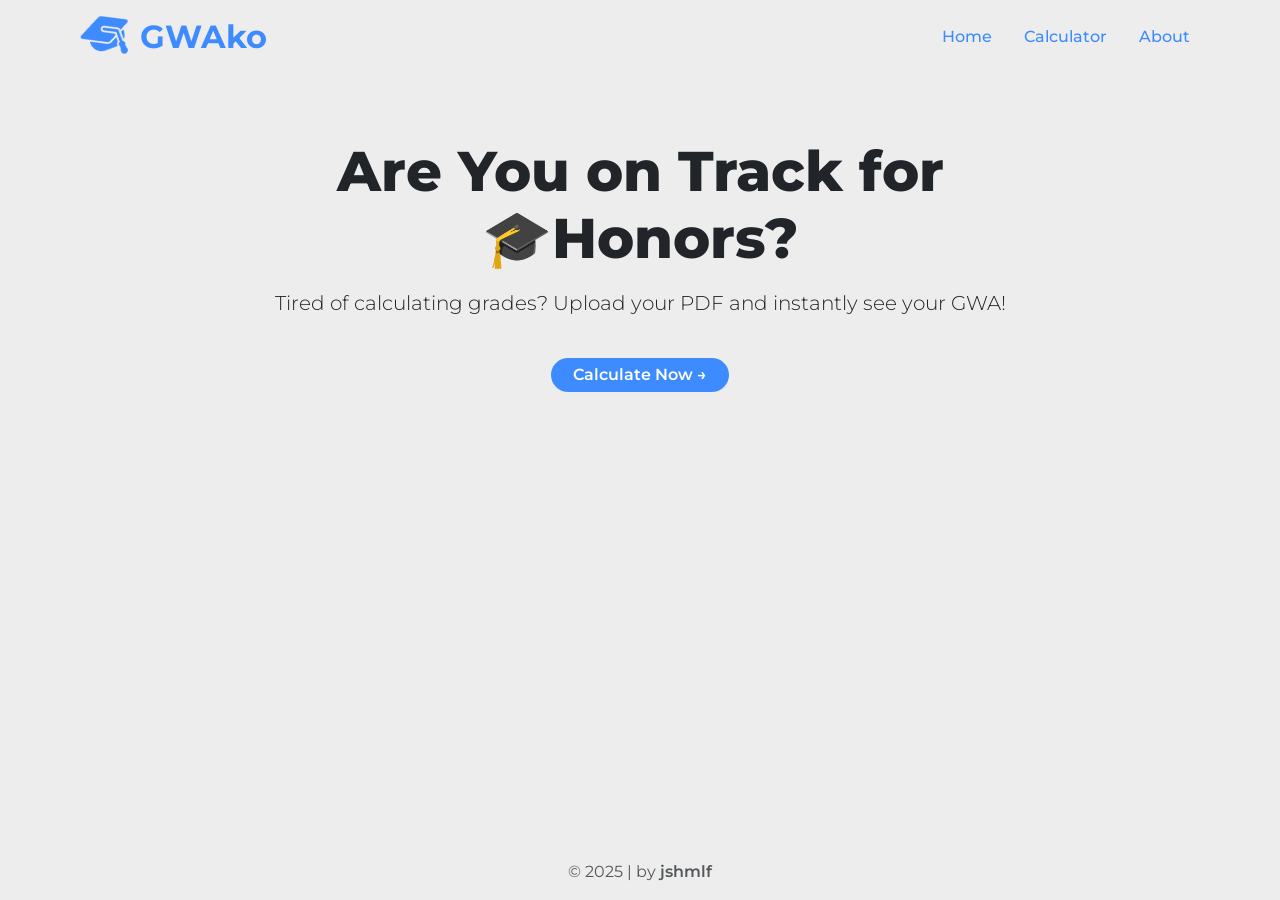
<file: index.html>
<!DOCTYPE html>
<html lang="en">

<head>
    <meta charset="UTF-8" />
    <meta name="viewport" content="width=device-width, initial-scale=1.0" />
    <title>GWAko</title>
    <link rel="icon" href="assets/PSULogo.png" type="image/x-icon">
    <link href="https://cdn.jsdelivr.net/npm/bootstrap@5.3.7/dist/css/bootstrap.min.css" rel="stylesheet"
        integrity="sha384-LN+7fdVzj6u52u30Kp6M/trliBMCMKTyK833zpbD+pXdCLuTusPj697FH4R/5mcr" crossorigin="anonymous">
    <link rel="stylesheet" href="https://cdnjs.cloudflare.com/ajax/libs/font-awesome/6.7.2/css/all.min.css" />
    <link rel="stylesheet" href="style/style.css">
    <link href="https://cdn.jsdelivr.net/npm/aos@2.3.4/dist/aos.css" rel="stylesheet">
</head>

<body>
    <div class="wrapper">
        <!-- Navbar -->
        <nav class="navbar navbar-expand-lg">
            <div class="container">
                <!-- Logo Section -->
                <a class="navbar-brand d-flex align-items-center gap-2" href="">
                    <img src="assets/gwako_logo.png" alt="GWAko logo" />
                    <span class="logo-text">GWAko</span>
                </a>

                <!-- Toggler for mobile -->
                <button class="navbar-toggler custom-toggler" type="button" data-bs-toggle="collapse"
                    data-bs-target="#navbarNav" aria-controls="navbarNav" aria-expanded="false"
                    aria-label="Toggle navigation">
                    <span class="navbar-toggler-icon"></span>
                </button>

                <!-- Navigation Links -->
                <div class="collapse navbar-collapse justify-content-end text-end" id="navbarNav">
                    <ul class="navbar-nav">
                        <li class="nav-item">
                            <a class="nav-link" aria-current="page" href="">Home</a>
                        </li>
                        <li class="nav-item">
                            <a class="nav-link" href="#calculator">Calculator</a>
                        </li>
                        <li class="nav-item">
                            <a class="nav-link" href="#about">About</a>
                        </li>
                    </ul>
                </div>
            </div>
        </nav>

        <section class="intro-section">
            <div class="container text-center">
                <h1 class=" mb-3" data-aos="fade-up">Are You on Track for <br>🎓Honors?</h1>
                <p class="lead" data-aos="fade-up" data-aos-delay="150">Tired of calculating grades? Upload your PDF and
                    instantly see your GWA!</p>
                <button id="start-calc-btn" class="btn btn-lg btn-primary" type="button" data-aos="zoom-in"
                    data-aos-delay="300">Calculate Now →</button>
            </div>
        </section>
        <section id="calculator" class="upload-section d-none">
            <div class="container">
                <div class="progress-steps d-flex justify-content-center gap-5 mb-4">
                    <div class="step active">1. Upload PDF</div>
                    <div class="step">2. Result</div>
                </div>

                <div id="calc-header" class="mb-4">
                    <h2 class="text-center fw-bold mb-3" data-aos="fade-down">LET'S CALCULATE YOUR GWA!</h2>
                </div>

                <div id="drop-zone" class="drop-zone text-center p-5 rounded-1">
                    <div id="upload-placeholder">
                        <p class="mb-0">
                            Drag and drop your PDF here or browse
                        </p>
                    </div>

                    <div id="uploaded-file" class="d-none mt-3">
                        <i class="fas fa-file-pdf fa-3x text-danger"></i>
                        <p id="file-name" class="mt-2 mb-1"></p>
                        <button id="remove-file" class="btn btn-sm btn-outline-danger">Remove</button>
                    </div>

                    <input type="file" id="fileUpload" accept="application/pdf" hidden />
                </div>
                <button id="continue-btn" class="btn btn-lg btn-primary" type="button">Continue</button>


                <div id="upload-error" class="text-danger mt-2 d-none">
                    Please upload a PDF file before continuing.
                </div>
                <!-- Result Output -->
                <div id="result-section" class="d-none mt-5 text-center">
                    <h3 class="rslt fw-bold mb-3">Your Result</h3>
                    <div id="gwa-result" class="fw-semibold mb-3"></div>
                    <button id="reupload-btn" class="btn btn-outline-secondary">Upload Another PDF</button>
                </div>

            </div>
        </section>

        <section id="about">
            <h2 class="fw-bold text-center mb-4">About This Website</h2>
            <div class="about-section text-center fs-5">
                <p>
                    This <bold>GWAKo</bold> is a General Weighted Average (GWA) acalculator designed to help Pangasinan
                    State
                    University (PSU) students estimate their
                    GWA based on their academic records.
                </p>
                <p>
                    The system analyzes the grades directly from a PDF copy of your transcript or grade report — no need
                    to manually input
                    your subjects. It automatically computes your GWA while excluding non-academic subjects like PE and
                    NSTP.
                </p>
                <p>
                    Honor eligibility (Summa Cum Laude, Magna Cum Laude, Cum Laude, and With Academic Distinction) is
                    also evaluated using PSU’s
                    official rules
                    and standards.
                </p>
                <p>
                    The computation logic and Latin Honor qualification rules are based on the <bold>PSU Student's
                        Handbook.</bold>
                </p>
            </div>
        </section>
    </div>

    <!-- Footer -->
    <footer class="text-center text-muted py-3">
        &copy; 2025 | by <span class="sb">jshmlf</span>
    </footer>

    <script src="https://cdn.jsdelivr.net/npm/bootstrap@5.3.7/dist/js/bootstrap.bundle.min.js"
        integrity="sha384-ndDqU0Gzau9qJ1lfW4pNLlhNTkCfHzAVBReH9diLvGRem5+R9g2FzA8ZGN954O5Q"
        crossorigin="anonymous"></script>
    <script src="src/script.js"></script>
    <!-- AOS JS -->
    <script src="https://cdn.jsdelivr.net/npm/aos@2.3.4/dist/aos.js"></script>
    <script>
        AOS.init();
    </script>
</body>

</html>
</file>
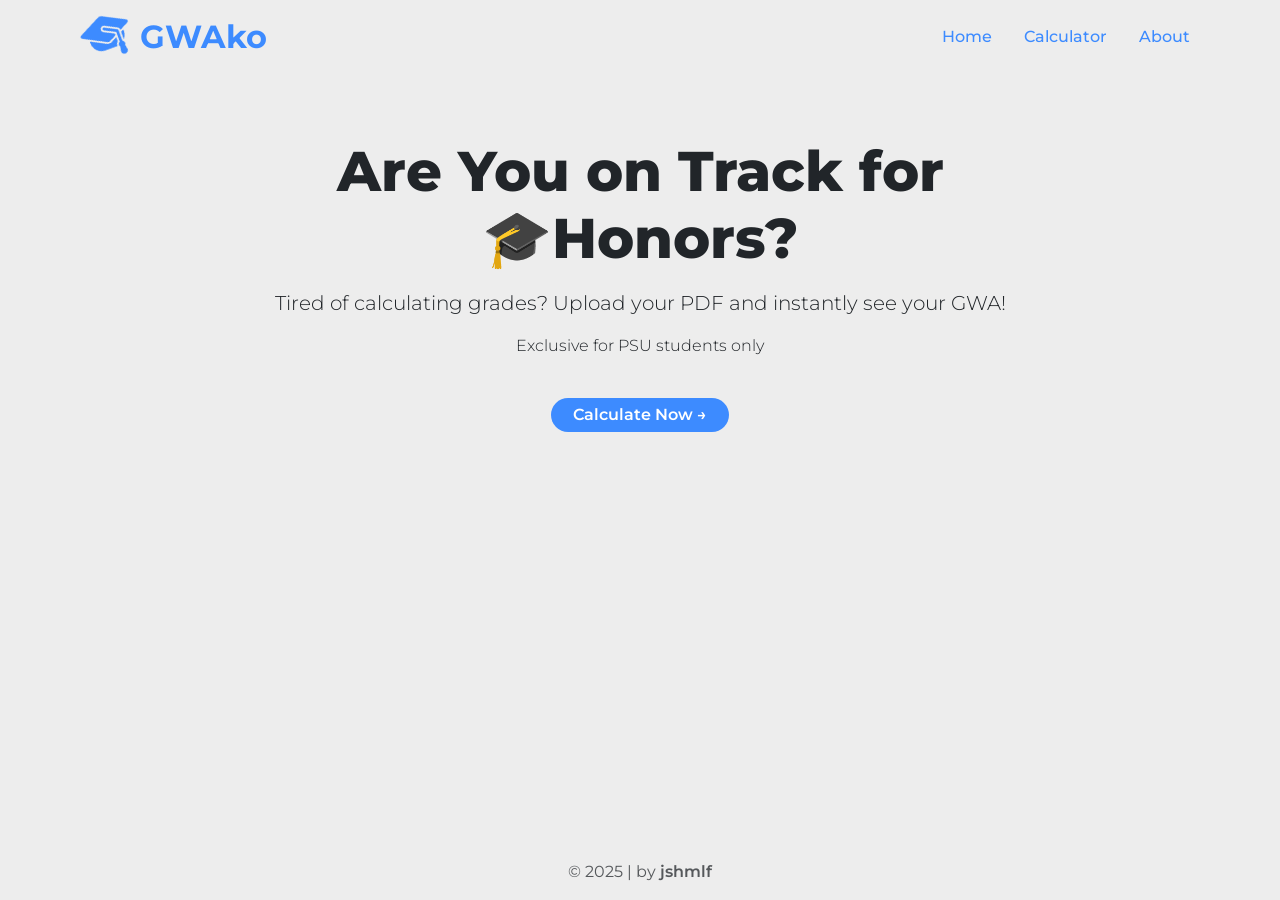
<file: static/index.html>
<!DOCTYPE html>
<html lang="en">

<head>
    <meta charset="UTF-8" />
    <meta name="viewport" content="width=device-width, initial-scale=1.0" />
    <title>GWAko</title>
    <link rel="icon" href="assets/PSULogo.png" type="image/x-icon">
    <link href="https://cdn.jsdelivr.net/npm/bootstrap@5.3.7/dist/css/bootstrap.min.css" rel="stylesheet"
        integrity="sha384-LN+7fdVzj6u52u30Kp6M/trliBMCMKTyK833zpbD+pXdCLuTusPj697FH4R/5mcr" crossorigin="anonymous">
    <link rel="stylesheet" href="https://cdnjs.cloudflare.com/ajax/libs/font-awesome/6.7.2/css/all.min.css" />
    <link rel="stylesheet" href="style/style.css">
    <link href="https://cdn.jsdelivr.net/npm/aos@2.3.4/dist/aos.css" rel="stylesheet">
</head>

<body>
    <div class="wrapper">
        <!-- Navbar -->
        <nav class="navbar navbar-expand-lg">
            <div class="container">
                <!-- Logo Section -->
                <a class="navbar-brand d-flex align-items-center gap-2" href="">
                    <img src="assets/gwako_logo.png" alt="GWAko logo" />
                    <span class="logo-text">GWAko</span>
                </a>

                <!-- Toggler for mobile -->
                <button class="navbar-toggler custom-toggler" type="button" data-bs-toggle="collapse"
                    data-bs-target="#navbarNav" aria-controls="navbarNav" aria-expanded="false"
                    aria-label="Toggle navigation">
                    <span class="navbar-toggler-icon"></span>
                </button>

                <!-- Navigation Links -->
                <div class="collapse navbar-collapse justify-content-end text-end" id="navbarNav">
                    <ul class="navbar-nav">
                        <li class="nav-item">
                            <a class="nav-link" aria-current="page" href="">Home</a>
                        </li>
                        <li class="nav-item">
                            <a class="nav-link" href="#calculator">Calculator</a>
                        </li>
                        <li class="nav-item">
                            <a class="nav-link" href="#about">About</a>
                        </li>
                    </ul>
                </div>
            </div>
        </nav>

        <section class="intro-section">
            <div class="container text-center">
                <h1 class=" mb-3" data-aos="fade-up">Are You on Track for <br>🎓Honors?</h1>
                <p class="lead" data-aos="fade-up" data-aos-delay="150">Tired of calculating grades? Upload your PDF and
                    instantly see your GWA!</p>
                <p class="lead2" data-aos="fade-up" data-aos-delay="200">Exclusive for PSU students only</p>
                <button id="start-calc-btn" class="btn btn-lg btn-primary" type="button" data-aos="zoom-in"
                    data-aos-delay="300">Calculate Now →</button>
            </div>
        </section>

        <section id="calculator" class="upload-section">
            <div class="container">
                <div class="progress-steps d-flex justify-content-center gap-5 mb-4">
                    <div class="step active">1. Upload PDF</div>
                    <div class="step">2. Result</div>
                </div>

                <div id="calc-header" class="mb-4">
                    <h2 class="text-center fw-bold mb-3" data-aos="fade-down">LET'S CALCULATE YOUR GWA!</h2>
                </div>

                <div id="drop-zone" class="drop-zone text-center p-5 rounded-1">
                    <div id="upload-placeholder">
                        <p class="mb-0">
                            Drag and drop your PDF here or browse
                        </p>
                    </div>

                    <div id="uploaded-file" class="d-none mt-3">
                        <i class="fas fa-file-pdf fa-3x text-danger"></i>
                        <p id="file-name" class="mt-2 mb-1"></p>
                        <button id="remove-file" class="btn btn-sm btn-outline-danger">Remove</button>
                    </div>

                    <input type="file" id="fileUpload" accept="application/pdf" hidden />
                </div>
                <button id="continue-btn" class="btn btn-lg btn-primary" type="button">Continue</button>

                <div id="upload-error" class="text-danger mt-2 d-none">
                    Please upload a PDF file before continuing.
                </div>

                <div class="text-center mt-4">
                    <button type="button" class="btn btn-outline-info" data-bs-toggle="modal"
                        data-bs-target="#samplePDFModal">
                        View Sample PDF
                    </button>
                </div>

                <div class="modal fade" id="samplePDFModal" tabindex="-1" aria-labelledby="samplePDFModalLabel"
                    aria-hidden="true">
                    <div class="modal-dialog modal-dialog-centered modal-lg fade-up-modal">
                        <div class="modal-content">
                            <div class="modal-header">
                                <h5 class="modal-title fw-semibold" id="samplePDFModalLabel">Sample PDF Format</h5>
                                <button type="button" class="btn-close" data-bs-dismiss="modal"
                                    aria-label="Close"></button>
                            </div>
                            <div class="modal-body text-center">
                                <img src="assets/sample.png" alt="Sample PDF Format" class="img-fluid rounded shadow">
                            </div>
                        </div>
                    </div>
                </div>



                <!-- Result Output -->
                <div id="progress-container" class="progress my-3 d-none" style="height: 20px;">
                    <div id="upload-progress" class="progress-bar progress-bar-striped progress-bar-animated"
                        role="progressbar" style="width: 0%">0%</div>
                </div>
                <div id="result-section" class="d-none mt-5 text-center">
                    <h3 class="rslt fw-bold mb-3">Your Result</h3>
                    <div id="gwa-result" class="fw-semibold mb-3"></div>
                    <button id="reupload-btn" class="btn btn-outline-secondary">Upload Another PDF</button>
                </div>

            </div>
        </section>

        <section id="about">
            <h2 class="fw-bold text-center mb-4">About</h2>
            <div class="about-section text-center fs-5">
                <p>
                    This <bold>GWAKo</bold> is a General Weighted Average (GWA) calculator designed to help Pangasinan
                    State
                    University (PSU) students, specially those graduating students, estimate their
                    GWA based on their academic records.
                </p>
                <p>
                    The system analyzes the grades directly from a PDF copy of your transcript or grade report, no need
                    to manually input
                    your subjects. It automatically computes your GWA while excluding non-academic subjects like PE and
                    NSTP.
                </p>
                <p>
                    Honor eligibility (Summa Cum Laude, Magna Cum Laude, Cum Laude, and With Academic Distinction) is
                    also evaluated using PSU’s
                    official rules
                    and standards.
                </p>
                <p>
                    The computation logic and Latin Honor qualification rules are based on the <bold>PSU Student's
                        Handbook.</bold>
                </p>
            </div>
        </section>
    </div>

    <!-- Footer -->
    <footer class="text-center text-muted py-3">
        &copy; 2025 | by <span class="sb">jshmlf</span>
    </footer>

    <script src="https://cdn.jsdelivr.net/npm/bootstrap@5.3.7/dist/js/bootstrap.bundle.min.js"
        integrity="sha384-ndDqU0Gzau9qJ1lfW4pNLlhNTkCfHzAVBReH9diLvGRem5+R9g2FzA8ZGN954O5Q"
        crossorigin="anonymous"></script>
    <script src="src/script.js"></script>
    <script src="https://cdn.jsdelivr.net/npm/aos@2.3.4/dist/aos.js"></script>
    <script>
        AOS.init();
    </script>
</body>

</html>
</file>
<file: style/style.css>
@import url('https://fonts.googleapis.com/css2?family=Montserrat:ital,wght@0,100..900;1,100..900&display=swap');

:root {
    --color-primary: #3D8BFF;
    --color-white: #FFFFFF;
    --color-bg: #EDEDED;
}

* {
    font-family: 'Montserrat';
}

html {
    scroll-behavior: smooth;
}

body {
    background-color: var(--color-bg);
    display: flex;
    flex-direction: column;
    min-height: 100vh;
}

.wrapper {
    flex: 1
}

.navbar-nav .nav-link {
    font-weight: 500;
    color: var(--color-primary);
    margin-left: 1rem;
}

.navbar-nav .nav-link:hover,
.navbar-nav .nav-link.active {
    color: #1D4ED8;
}

.logo-text {
    font-weight: 700;
    font-size: 2rem;
    color: var(--color-primary);
    text-decoration: none;
}

nav img {
    width: 50px;
    transform: rotate(-20deg);
}

.btn {
    background: var(--color-primary);
    color: var(--color-white);
    font-size: 1rem;
    border-radius: 30px;
    font-weight: 600;
    padding: 0.3rem 1.4rem 0.3rem 1.4rem;
    margin-top: 1.5rem;
    border: none;
    outline: none;
}

.btn:hover,
.btn:active {
    background-color: var(--color-primary);
    color: var(--color-white);
    border: none;
}

.mb-3 {
    font-weight: 800;
    font-size: 3.5rem;
}

.intro-section {
    padding: 4rem 1rem;
    text-align: center;
}

/* UPLOAD PART */

.upload-section {
    padding: 4rem 1rem;
    text-align: center;
}

.drop-zone {
    background-color: #3d8bff18;
    border: 0.2rem dashed var(--color-primary);
    cursor: pointer;
    transition: background-color 0.2s ease;
}

.drop-zone.dragover {
    background-color: #e0efff;
}

.progress-steps .step {
    font-weight: 600;
    color: #bbb;
    border-bottom: 2px solid #ccc;
    padding-bottom: 0.5rem;
}

.progress-steps .step.active {
    color: var(--color-primary);
    border-color: var(--color-primary);
}

.rslt_msg,
.rslt_err {
    font-size: 2rem;
    display: inline-block;
    line-height: 1.4;
}

.rslt {
    margin-top: -1.5rem;
    font-size: 3rem;
}

.rslt_rsn {
    font-size: 1.4rem;
    font-weight: 500;
    color: #525252;
}

strong {
    color: var(--color-primary);
}

.about-section p {
    padding-left: 10rem;
    padding-right: 10rem;
    font-size: 1.3rem;
}

.about-section bold {
    font-weight: 600;
}

.sb {
    font-weight: 600;
}

@media (max-width: 768px) {
    body {
        min-height: 85vh;
    }

    .intro-section,
    .upload-section,
    .about-section {
        padding: 2rem 1rem;
    }

    nav img {
        width: 30px;
    }

    .logo-text {
        font-size: 1.4rem;
    }

    .navbar-nav {
        flex-direction: column;
        align-items: flex-end;
        gap: 0.5rem;
    }

    .navbar-toggler {
        border: none;
    }

    .navbar-toggler,
    .navbar-toggler:focus-visible {
        outline: none !important;
        box-shadow: none !important;
        border: none !important;
    }


    .navbar-nav .nav-link {
        padding-right: 1rem;
        width: 100%;
        font-size: 1rem;
    }

    .mb-3 {
        font-size: 2rem;
        text-align: center;
    }

    .rslt_msg,
    .rslt_err {
        font-size: 1.5rem;
        line-height: 1.4;
    }

    .rslt_rsn {
        font-size: 1rem;
    }

    /* About section paragraphs */
    .about-section p {
        padding: 0 1rem;
        font-size: 1rem;
        text-align: left;
    }

    /* Button size on mobile */
    .btn {
        font-size: 0.95rem;
        padding: 0.4rem 1.2rem;
    }

    h1 {
        margin-top: 2rem;
    }

    .lead {
        font-size: 1rem;
    }


    footer {
        font-size: 0.7rem;
    }

    .about-section {
        margin-top: -2rem;
    }
}
</file>
<file: static/style/style.css>
@import url('https://fonts.googleapis.com/css2?family=Montserrat:ital,wght@0,100..900;1,100..900&display=swap');

:root {
    --color-primary: #3D8BFF;
    --color-white: #FFFFFF;
    --color-bg: #EDEDED;
}

* {
    font-family: 'Montserrat';
}

html {
    scroll-behavior: smooth;
}

body {
    background-color: var(--color-bg);
    display: flex;
    flex-direction: column;
    min-height: 100vh;
}

.wrapper {
    flex: 1
}

.navbar-nav .nav-link {
    font-weight: 500;
    color: var(--color-primary);
    margin-left: 1rem;
}

.navbar-nav .nav-link:hover,
.navbar-nav .nav-link.active {
    color: #1D4ED8;
}

.logo-text {
    font-weight: 700;
    font-size: 2rem;
    color: var(--color-primary);
    text-decoration: none;
}

.lead2 {
    font-weight: 300;
}

nav img {
    width: 50px;
    transform: rotate(-20deg);
}

.btn {
    background: var(--color-primary);
    color: var(--color-white);
    font-size: 1rem;
    border-radius: 30px;
    font-weight: 600;
    padding: 0.3rem 1.4rem 0.3rem 1.4rem;
    margin-top: 1.5rem;
    border: none;
    outline: none;
}

.btn:hover,
.btn:active {
    background-color: var(--color-primary);
    color: var(--color-white);
    border: none;
}

.mb-3 {
    font-weight: 800;
    font-size: 3.5rem;
}

.intro-section {
    padding: 4rem 1rem;
    text-align: center;
}

/* UPLOAD PART */

.upload-section {
    padding: 4rem 1rem;
    text-align: center;
}

.drop-zone {
    background-color: #3d8bff18;
    border: 0.2rem dashed var(--color-primary);
    cursor: pointer;
    transition: background-color 0.2s ease;
}

.drop-zone.dragover {
    background-color: #e0efff;
}

.progress-steps .step {
    font-weight: 600;
    color: #bbb;
    border-bottom: 2px solid #ccc;
    padding-bottom: 0.5rem;
}

.progress-steps .step.active {
    color: var(--color-primary);
    border-color: var(--color-primary);
}

.rslt_msg,
.rslt_err {
    font-size: 2rem;
    display: inline-block;
    line-height: 1.4;
}

.rslt {
    margin-top: -1.5rem;
    font-size: 3rem;
}

.rslt_rsn {
    font-size: 1.4rem;
    font-weight: 500;
    color: #525252;
}

strong {
    color: var(--color-primary);
}

.about-section p {
    padding-left: 10rem;
    padding-right: 10rem;
    font-size: 1.3rem;
}

.about-section bold {
    font-weight: 600;
}

.sb {
    font-weight: 600;
}

@keyframes fadeUp {
    from {
        opacity: 0;
        transform: translateY(30px);
    }

    to {
        opacity: 1;
        transform: translateY(0);
    }
}

.fade-up-modal {
    animation: fadeUp 0.4s ease-out;
}

@media (max-width: 768px) {
    body {
        min-height: 85vh;
    }

    .intro-section,
    .upload-section,
    .about-section {
        padding: 2rem 1rem;
    }

    nav img {
        width: 30px;
    }

    .logo-text {
        font-size: 1.4rem;
    }

    .navbar-nav {
        flex-direction: column;
        align-items: flex-end;
        gap: 0.5rem;
    }

    .navbar-toggler {
        border: none;
    }

    .navbar-toggler,
    .navbar-toggler:focus-visible {
        outline: none !important;
        box-shadow: none !important;
        border: none !important;
    }


    .navbar-nav .nav-link {
        padding-right: 1rem;
        width: 100%;
        font-size: 1rem;
    }

    .mb-3 {
        font-size: 2rem;
        text-align: center;
    }

    .rslt_msg,
    .rslt_err {
        font-size: 1.5rem;
        line-height: 1.4;
    }

    .rslt_rsn {
        font-size: 1rem;
    }

    /* About section paragraphs */
    .about-section p {
        padding: 0 1rem;
        font-size: 1rem;
        text-align: left;
    }

    /* Button size on mobile */
    .btn {
        font-size: 0.95rem;
        padding: 0.4rem 1.2rem;
    }

    h1 {
        margin-top: 2rem;
    }

    .lead {
        font-size: 1rem;
    }

    .lead2 {
        font-size: 0.8rem;
        font-weight: 300;
    }


    footer {
        font-size: 0.7rem;
    }

    .about-section {
        margin-top: -2rem;
    }
}
</file>
